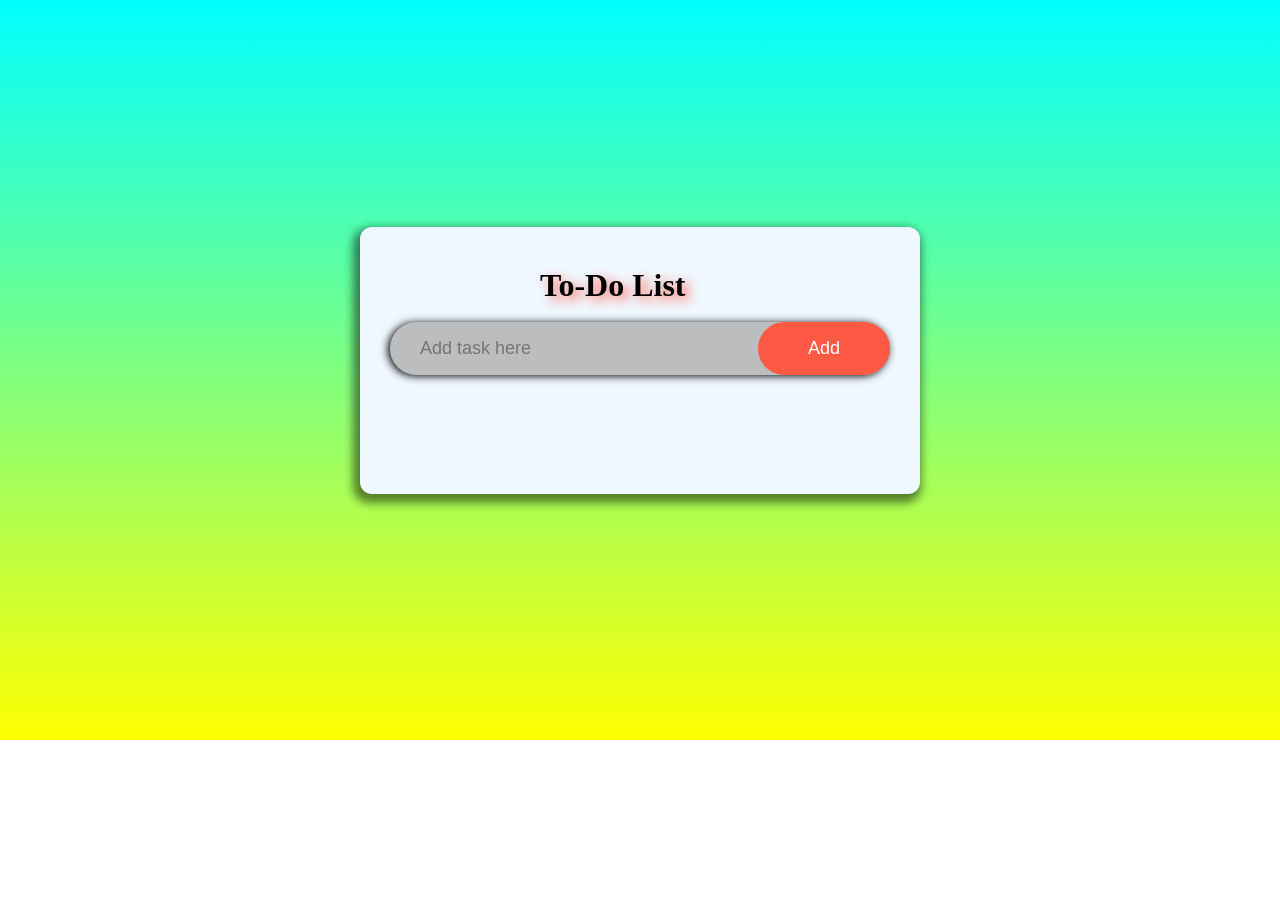
<file: index.html>
<!DOCTYPE html>
<html lang="en">
<head>
    <meta charset="UTF-8">
    <meta name="viewport" content="width=device-width, initial-scale=1.0">
    <title>To-Do List</title>
    <link rel="stylesheet" href="todolist.css">
</head>
<body>
    <div class="container">
        <div class="box">
            <h1>To-Do List</h1><BR>
            <div class="type">
            <input type="text" id="inputHere" placeholder="Add task here">
            <button onclick="insertTask()" class="add">Add</button>

        </div>
        <ul class="list"></ul>
        
        </div>
    </div>
    <script src="todolist.js"></script>
</body>
</html>
</file>
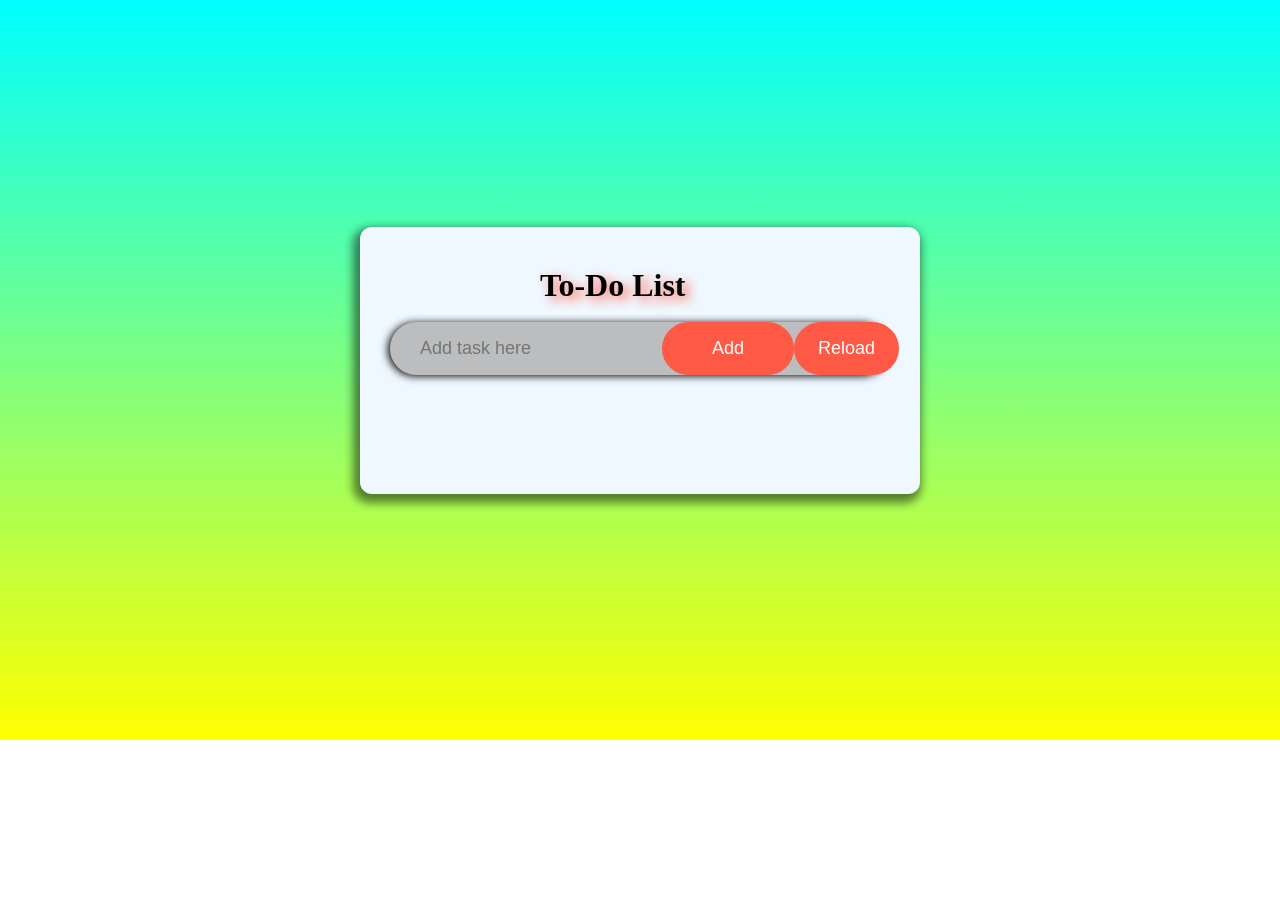
<file: todolist.html>
<!DOCTYPE html>
<html lang="en">
<head>
    <meta charset="UTF-8">
    <meta name="viewport" content="width=device-width, initial-scale=1.0">
    <title>To-Do List</title>
    <link rel="stylesheet" href="todolist.css">
</head>
<body>
    <div class="container">
        <div class="box">
            <h1>To-Do List</h1><BR>
            <div class="type">
            <input type="text" id="inputHere" placeholder="Add task here">
            <button onclick="insertTask()" class="add">Add</button>
            <button onclick="" class="prev">Reload</button>

        </div>
        <ul class="list"></ul>
        
        </div>
    </div>
    <script src="todolist.js"></script>
</body>
</html>
</file>
<file: todolist.css>
.container {
    display: flex;
    align-items: center;
    height: 740px;
    width: 100%;
    background: linear-gradient(aqua, yellow);
}
* {
    margin: 0%;
    padding: 0%;
}
.box {
    margin: 0px auto 20px;
    padding: 40px 30px 70px;
    background-color: aliceblue;
    height: fit-content;
    width: 500px;
    box-shadow: -3px 5px 10px 4px rgba(0,0,0,0.5);
    border-radius: 12px;
}
.type {
    display: flex;
    align-items: center;
    justify-content: space-between;
    border-radius: 30px;
    padding-left: 20px;
    margin-bottom: 25px;
    background-color: rgb(187, 189, 191);
    box-shadow: -2px 1px 8px;
}
input {
    flex: 1;
    background-color: transparent;
    border: none;
    outline: none;
    padding: 10px;
    font-size: 18px;
}
.add {
    border: 0;
    outline: 0;
    padding: 16px 50px;
    background-color: #fe5945;
    color: white;
    font-size: 18px;
    cursor: pointer;
    border-radius: 40px;
}
.add:hover {
    background-color: aqua;
    color: black;
}
.prev {
    border: 0;
    outline: 0;
    padding: 16px 24px;
    background-color: #fe5945;
    color: white;
    font-size: 18px;
    cursor: pointer;
    border-radius: 40px;
}
.prev:hover {
    background-color: aqua;
    color: black;
}
.list {
    font-size: 16px;
    padding: 12px 8px;
    height: fit-content;
}
.list li {
    display: flex;
    align-items: center;
    justify-content: space-between;
    padding: 10px 0;
}
.list li .task-text {
    flex: 1;
}
.list li .buttons {
    display: flex;
    gap: 10px;
    width: 120px;
    justify-content: flex-end;
}
.list li button {
    font-size: 16px;
    cursor: pointer;
    background: none;
    border: none;
}
.task-text.completed {
    text-decoration: line-through;
}
h1 {
    margin-left: 150px;
    text-shadow: 5px 4px 12px #fe5945;
}
</file>
